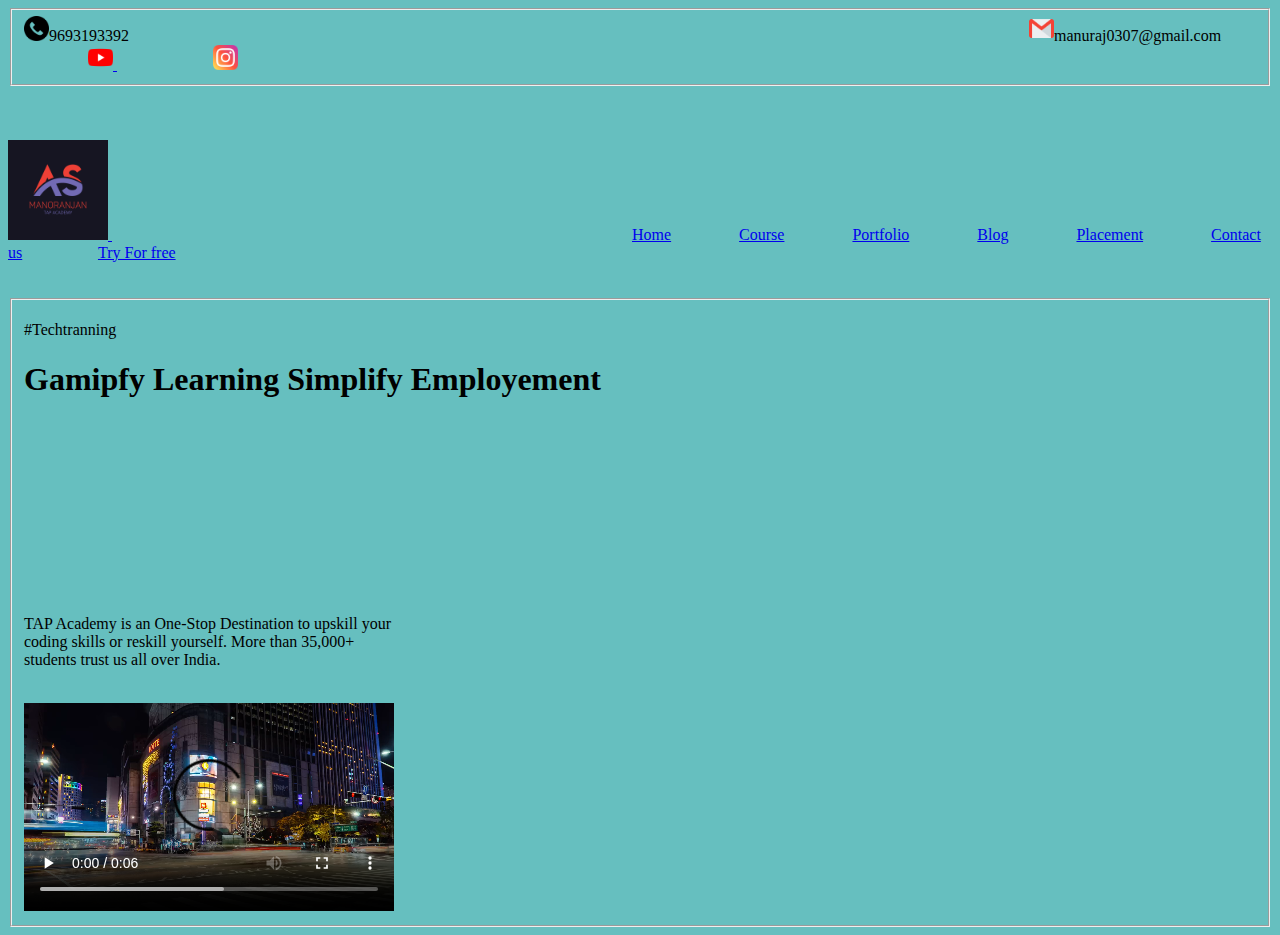
<file: index.html>
<!DOCTYPE html>
<html lang="en">
  <head>
    <meta charset="UTF-8" />
    <meta name="viewport" content="width=device-width, initial-scale=1.0" />
    <title>TapAcademyProject</title>
    <link rel="stylesheet" href="style.css">
  </head>
  <body class="all">
    <fieldset>
      <!-- <a href="phone.jpg"></a> -->
      <img
        src="phone-call.png"
        alt="Phone Images"
        height="25px"
        width="25px"
      />9693193392 &nbsp; &nbsp; &nbsp; &nbsp; &nbsp; &nbsp; &nbsp; &nbsp;
      &nbsp; &nbsp; &nbsp; &nbsp; &nbsp; &nbsp; &nbsp; &nbsp; &nbsp; &nbsp;
      &nbsp; &nbsp; &nbsp; &nbsp; &nbsp; &nbsp; &nbsp; &nbsp; &nbsp; &nbsp;
      &nbsp; &nbsp; &nbsp; &nbsp; &nbsp; &nbsp; &nbsp; &nbsp; &nbsp; &nbsp;
      &nbsp; &nbsp; &nbsp; &nbsp; &nbsp; &nbsp; &nbsp; &nbsp; &nbsp; &nbsp;
      &nbsp; &nbsp; &nbsp; &nbsp; &nbsp; &nbsp; &nbsp; &nbsp; &nbsp; &nbsp;
      &nbsp; &nbsp; &nbsp; &nbsp; &nbsp; &nbsp; &nbsp; &nbsp; &nbsp; &nbsp;
      &nbsp; &nbsp; &nbsp; &nbsp; &nbsp; &nbsp; &nbsp; &nbsp; &nbsp; &nbsp;
      &nbsp; &nbsp; &nbsp; &nbsp; &nbsp; &nbsp; &nbsp; &nbsp; &nbsp; &nbsp;
      &nbsp; &nbsp; &nbsp; &nbsp; &nbsp; &nbsp; &nbsp; &nbsp; &nbsp; &nbsp;
      &nbsp; &nbsp; &nbsp; &nbsp; &nbsp; &nbsp; &nbsp; &nbsp; &nbsp; &nbsp;
      &nbsp; &nbsp; &nbsp; &nbsp; 

      <img
        src="gmail.png"
        alt="Gmail"
        height="25px"
        width="25px"
      />manuraj0307@gmail.com &nbsp; &nbsp; &nbsp; &nbsp; &nbsp; &nbsp; &nbsp;
      &nbsp; &nbsp; &nbsp; &nbsp; &nbsp;

      <a href="https://www.youtube.com/@TAPACADEMY">
        <img src="youtube.png" alt="you_tube" width="25px" height="25px" />
      </a>

      &nbsp; &nbsp; &nbsp; &nbsp; &nbsp; &nbsp; &nbsp; &nbsp; &nbsp; &nbsp;
      &nbsp; &nbsp;

      <a href="https://www.instagram.com/manoranjan_jha07/">
        <img src="instagram.png" alt="Instagrame" width="25px" height="25px" />
      </a>
    </fieldset>

    <br /><br /><br />

    <div class="topnav">
      <a href="https://thetapacademy.com/">
        <img src="Manoranjan.png" alt="" height="100px" width="100px"/>
      </a>

      &nbsp; &nbsp; &nbsp; &nbsp; &nbsp; &nbsp; &nbsp; &nbsp; &nbsp; &nbsp;
      &nbsp; &nbsp; &nbsp; &nbsp; &nbsp; &nbsp; &nbsp; &nbsp; &nbsp; &nbsp;
      &nbsp; &nbsp; &nbsp; &nbsp; &nbsp; &nbsp; &nbsp; &nbsp; &nbsp; &nbsp;
      &nbsp; &nbsp; &nbsp; &nbsp; &nbsp; &nbsp; &nbsp; &nbsp; &nbsp; &nbsp;
      &nbsp; &nbsp; &nbsp; &nbsp; &nbsp; &nbsp; &nbsp; &nbsp; &nbsp; &nbsp;
      &nbsp; &nbsp; &nbsp; &nbsp; &nbsp; &nbsp; &nbsp; &nbsp; &nbsp; &nbsp;
      &nbsp; &nbsp; &nbsp; &nbsp; &nbsp;

      <a href="index.html">Home</a>

      &nbsp; &nbsp; &nbsp; &nbsp; &nbsp; &nbsp; &nbsp; &nbsp;

      <a href="courses.html">Course</a>
      &nbsp; &nbsp; &nbsp; &nbsp; &nbsp; &nbsp; &nbsp; &nbsp;

      <a href="portfolio.html">Portfolio</a>
      &nbsp; &nbsp; &nbsp; &nbsp; &nbsp; &nbsp; &nbsp; &nbsp;

      <a href="blog.html">Blog</a>
      &nbsp; &nbsp; &nbsp; &nbsp; &nbsp; &nbsp; &nbsp; &nbsp;
      <a href="placment.html">Placement</a>
      &nbsp; &nbsp; &nbsp; &nbsp; &nbsp; &nbsp; &nbsp; &nbsp;

      <a href="contect.html">Contact us</a>
      &nbsp; &nbsp; &nbsp; &nbsp; &nbsp; &nbsp; &nbsp; &nbsp; &nbsp;

      <a href="tryfreel.html">Try For free</a>
    </div>
    <br /><br />




    <!-- Next Fieldset -->


    <fieldset>
        <p>#Techtranning</p>

        <h1>Gamipfy Learning Simplify Employement</h1>
        <br><br><br><br><br>

        <p>
            <br><br><br><br><br>
            TAP Academy is an One-Stop Destination to upskill your<br> coding skills 
            or reskill yourself. More than 35,000+<br>students trust us all over India.</p>
        &nbsp; &nbsp; &nbsp; &nbsp; &nbsp; &nbsp; &nbsp; &nbsp; &nbsp; &nbsp; &nbsp; &nbsp; &nbsp;
        &nbsp; &nbsp; &nbsp; &nbsp; &nbsp; &nbsp; &nbsp; &nbsp; &nbsp; &nbsp; &nbsp; &nbsp; &nbsp;
        &nbsp; &nbsp; &nbsp; &nbsp; &nbsp; &nbsp; &nbsp; &nbsp; &nbsp; &nbsp; &nbsp; &nbsp; &nbsp;
        &nbsp; &nbsp; &nbsp; &nbsp; &nbsp; &nbsp; &nbsp; &nbsp; &nbsp; &nbsp; &nbsp; &nbsp; &nbsp;
        &nbsp; &nbsp; &nbsp; &nbsp; &nbsp; &nbsp; &nbsp; &nbsp; &nbsp; &nbsp; &nbsp; &nbsp; &nbsp;

        &nbsp; &nbsp; &nbsp; &nbsp; &nbsp; &nbsp; &nbsp; &nbsp; &nbsp; &nbsp; &nbsp; &nbsp; &nbsp;
        &nbsp; &nbsp; &nbsp; &nbsp; &nbsp; &nbsp; &nbsp; &nbsp; &nbsp; &nbsp; &nbsp; &nbsp; &nbsp;
        &nbsp; &nbsp; &nbsp; &nbsp; &nbsp; &nbsp; &nbsp; &nbsp; &nbsp; &nbsp; &nbsp; &nbsp; &nbsp;
        &nbsp; &nbsp; &nbsp; &nbsp; &nbsp; &nbsp;&nbsp; &nbsp; &nbsp; &nbsp; &nbsp; &nbsp;&nbsp;
       
        <video src="anim.mp4" controls height="50%" width="30%"></video>

      </fieldset>










  </body>
</html>
</file>
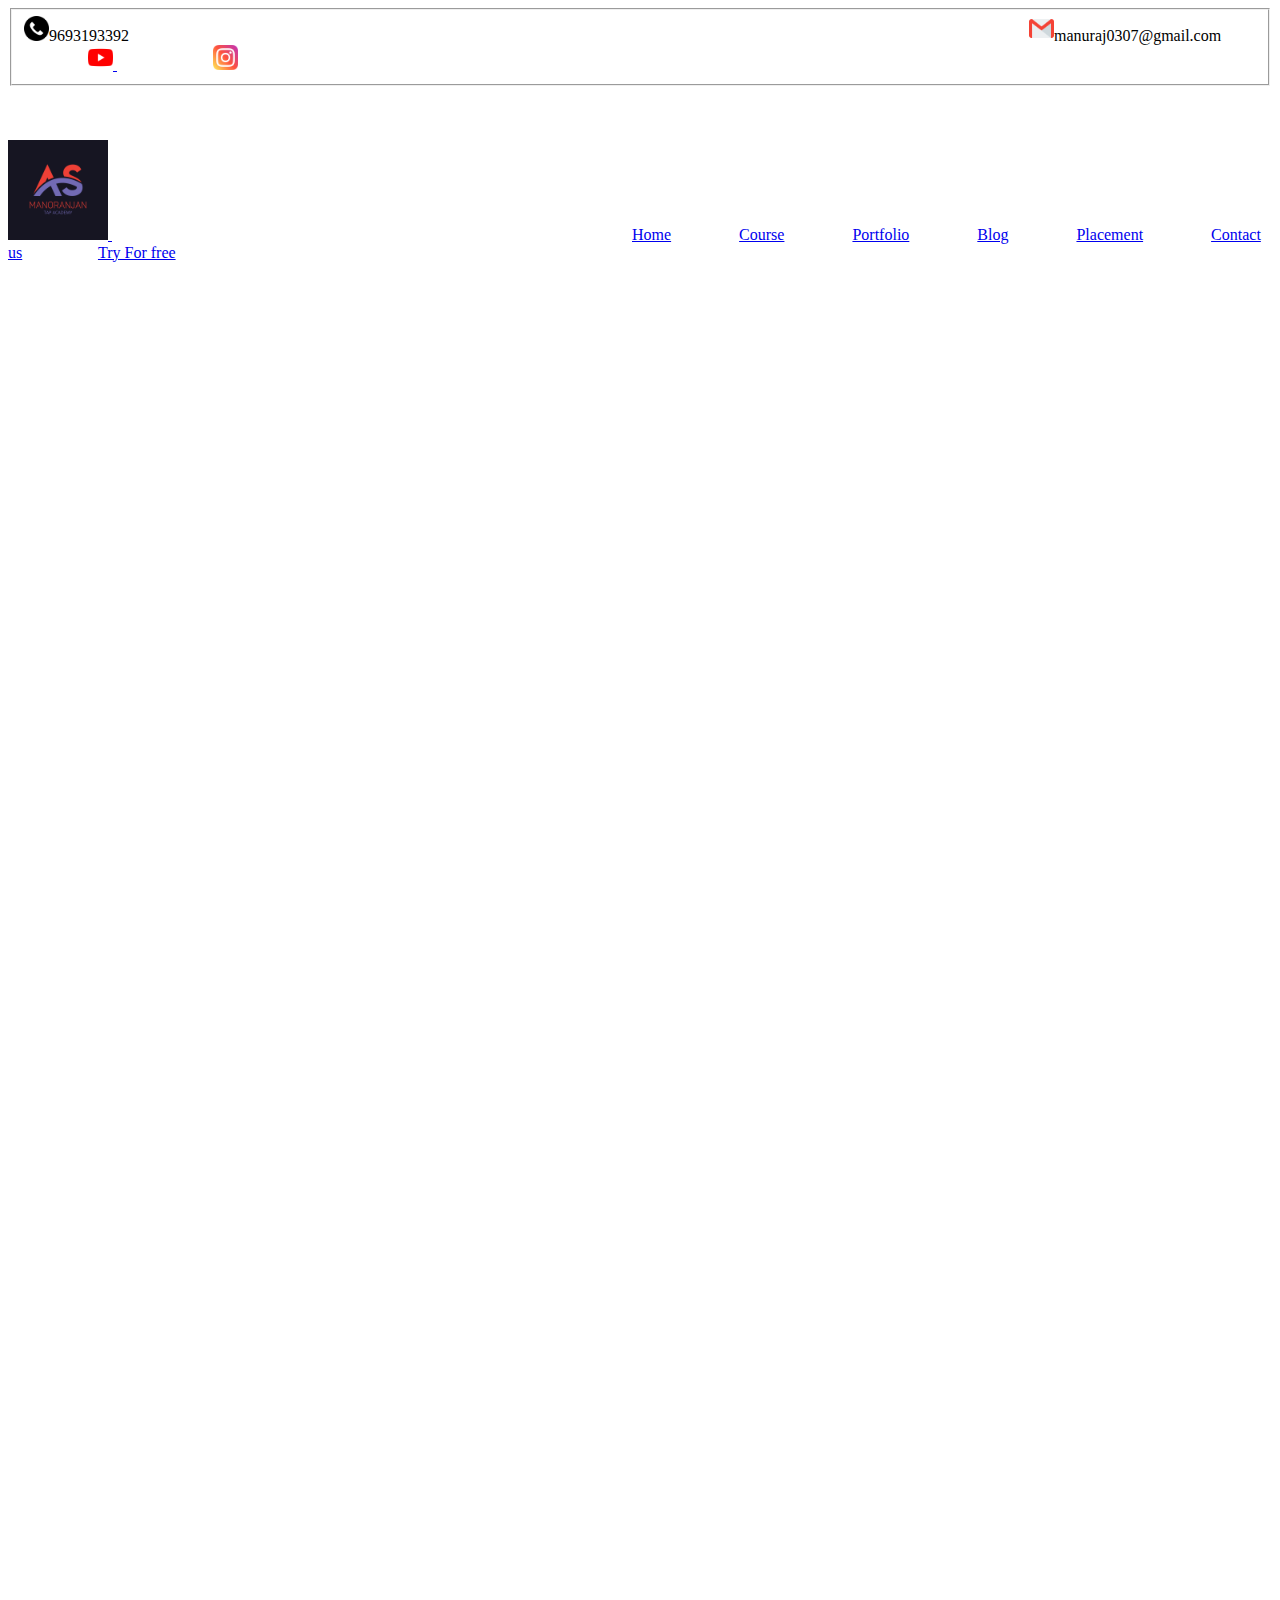
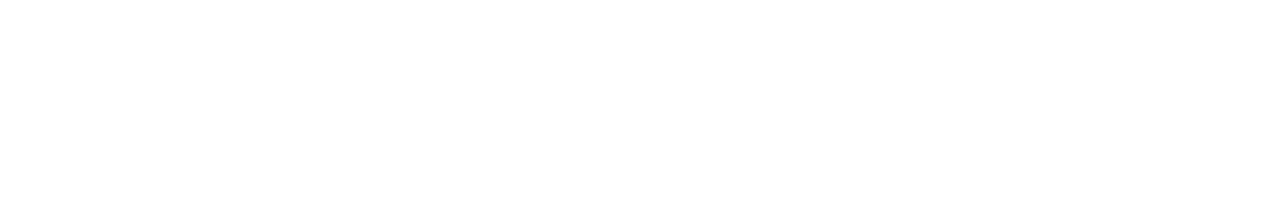
<file: blog.html>
<!DOCTYPE html>
<html lang="en">
<head>
    <meta charset="UTF-8">
    <meta name="viewport" content="width=device-width, initial-scale=1.0">
    <title>Document</title>
</head>
<body>
    <fieldset>
        <!-- <a href="phone.jpg"></a> -->
        <img
          src="phone-call.png"
          alt="Phone Images"
          height="25px"
          width="25px"
        />9693193392 &nbsp; &nbsp; &nbsp; &nbsp; &nbsp; &nbsp; &nbsp; &nbsp;
        &nbsp; &nbsp; &nbsp; &nbsp; &nbsp; &nbsp; &nbsp; &nbsp; &nbsp; &nbsp;
        &nbsp; &nbsp; &nbsp; &nbsp; &nbsp; &nbsp; &nbsp; &nbsp; &nbsp; &nbsp;
        &nbsp; &nbsp; &nbsp; &nbsp; &nbsp; &nbsp; &nbsp; &nbsp; &nbsp; &nbsp;
        &nbsp; &nbsp; &nbsp; &nbsp; &nbsp; &nbsp; &nbsp; &nbsp; &nbsp; &nbsp;
        &nbsp; &nbsp; &nbsp; &nbsp; &nbsp; &nbsp; &nbsp; &nbsp; &nbsp; &nbsp;
        &nbsp; &nbsp; &nbsp; &nbsp; &nbsp; &nbsp; &nbsp; &nbsp; &nbsp; &nbsp;
        &nbsp; &nbsp; &nbsp; &nbsp; &nbsp; &nbsp; &nbsp; &nbsp; &nbsp; &nbsp;
        &nbsp; &nbsp; &nbsp; &nbsp; &nbsp; &nbsp; &nbsp; &nbsp; &nbsp; &nbsp;
        &nbsp; &nbsp; &nbsp; &nbsp; &nbsp; &nbsp; &nbsp; &nbsp; &nbsp; &nbsp;
        &nbsp; &nbsp; &nbsp; &nbsp; &nbsp; &nbsp; &nbsp; &nbsp; &nbsp; &nbsp;
        &nbsp; &nbsp; &nbsp; &nbsp; 
  
        <img
          src="gmail.png"
          alt="Gmail"
          height="25px"
          width="25px"
        />manuraj0307@gmail.com &nbsp; &nbsp; &nbsp; &nbsp; &nbsp; &nbsp; &nbsp;
        &nbsp; &nbsp; &nbsp; &nbsp; &nbsp;
  
        <a href="https://www.youtube.com/@TAPACADEMY">
          <img src="youtube.png" alt="you_tube" width="25px" height="25px" />
        </a>
  
        &nbsp; &nbsp; &nbsp; &nbsp; &nbsp; &nbsp; &nbsp; &nbsp; &nbsp; &nbsp;
        &nbsp; &nbsp;
  
        <a href="https://www.instagram.com/manoranjan_jha07/">
          <img src="instagram.png" alt="Instagrame" width="25px" height="25px" />
        </a>
      </fieldset>
  
      <br /><br /><br />
  
      <div class="topnav">
        <a href="https://thetapacademy.com/">
          <img src="Manoranjan.png" alt="" height="100px" width="100px"/>
        </a>
  
        &nbsp; &nbsp; &nbsp; &nbsp; &nbsp; &nbsp; &nbsp; &nbsp; &nbsp; &nbsp;
        &nbsp; &nbsp; &nbsp; &nbsp; &nbsp; &nbsp; &nbsp; &nbsp; &nbsp; &nbsp;
        &nbsp; &nbsp; &nbsp; &nbsp; &nbsp; &nbsp; &nbsp; &nbsp; &nbsp; &nbsp;
        &nbsp; &nbsp; &nbsp; &nbsp; &nbsp; &nbsp; &nbsp; &nbsp; &nbsp; &nbsp;
        &nbsp; &nbsp; &nbsp; &nbsp; &nbsp; &nbsp; &nbsp; &nbsp; &nbsp; &nbsp;
        &nbsp; &nbsp; &nbsp; &nbsp; &nbsp; &nbsp; &nbsp; &nbsp; &nbsp; &nbsp;
        &nbsp; &nbsp; &nbsp; &nbsp; &nbsp;
  
        <a href="index.html">Home</a>
  
        &nbsp; &nbsp; &nbsp; &nbsp; &nbsp; &nbsp; &nbsp; &nbsp;
  
        <a href="courses.html">Course</a>
        &nbsp; &nbsp; &nbsp; &nbsp; &nbsp; &nbsp; &nbsp; &nbsp;
  
        <a href="portfolio.html">Portfolio</a>
        &nbsp; &nbsp; &nbsp; &nbsp; &nbsp; &nbsp; &nbsp; &nbsp;
  
        <a href="blog.html">Blog</a>
        &nbsp; &nbsp; &nbsp; &nbsp; &nbsp; &nbsp; &nbsp; &nbsp;
        <a href="placment.html">Placement</a>
        &nbsp; &nbsp; &nbsp; &nbsp; &nbsp; &nbsp; &nbsp; &nbsp;
  
        <a href="contect.html">Contact us</a>
        &nbsp; &nbsp; &nbsp; &nbsp; &nbsp; &nbsp; &nbsp; &nbsp; &nbsp;
  
        <a href="tryfreel.html">Try For free</a>
      </div>
      <br /><br />
  
    <iframe src="https://learn.thetapacademy.com/"  height="1500px" width="1500px" frameborder="0"></iframe>
</body>
</html>
</file>
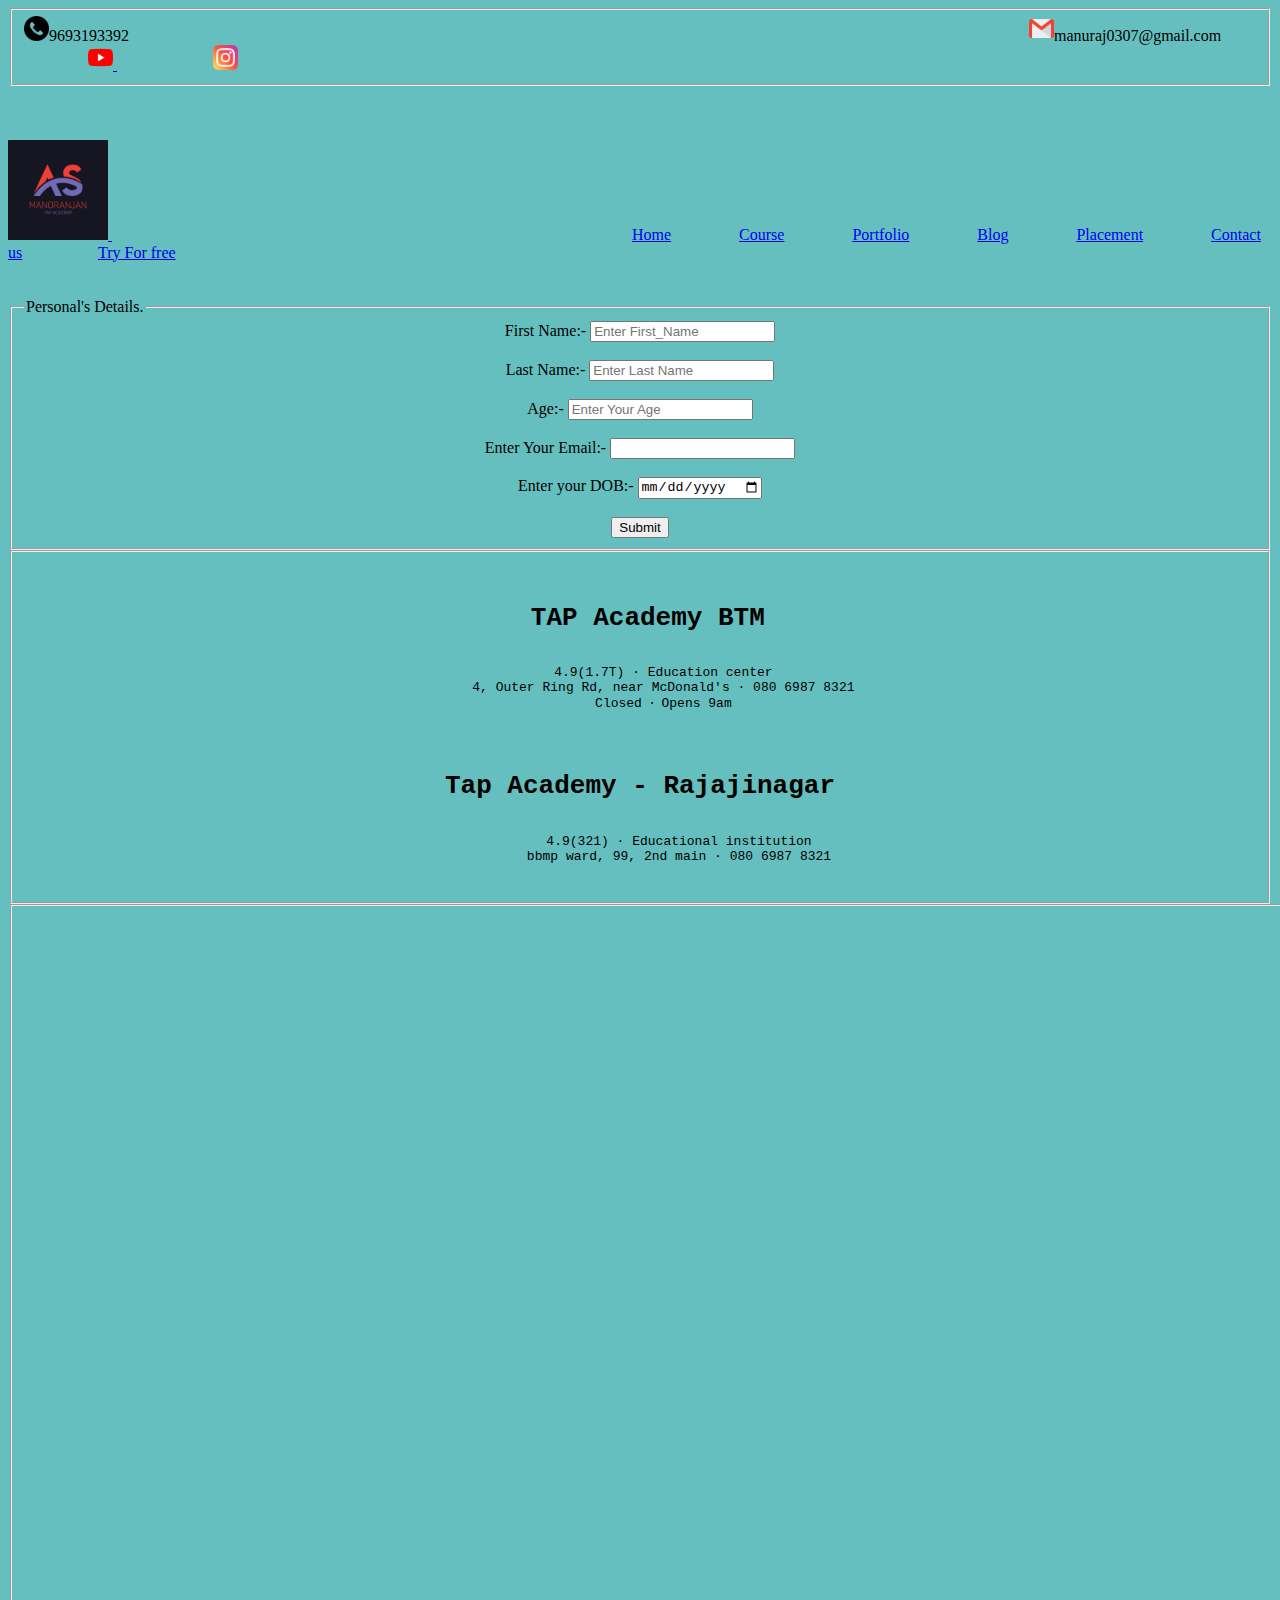
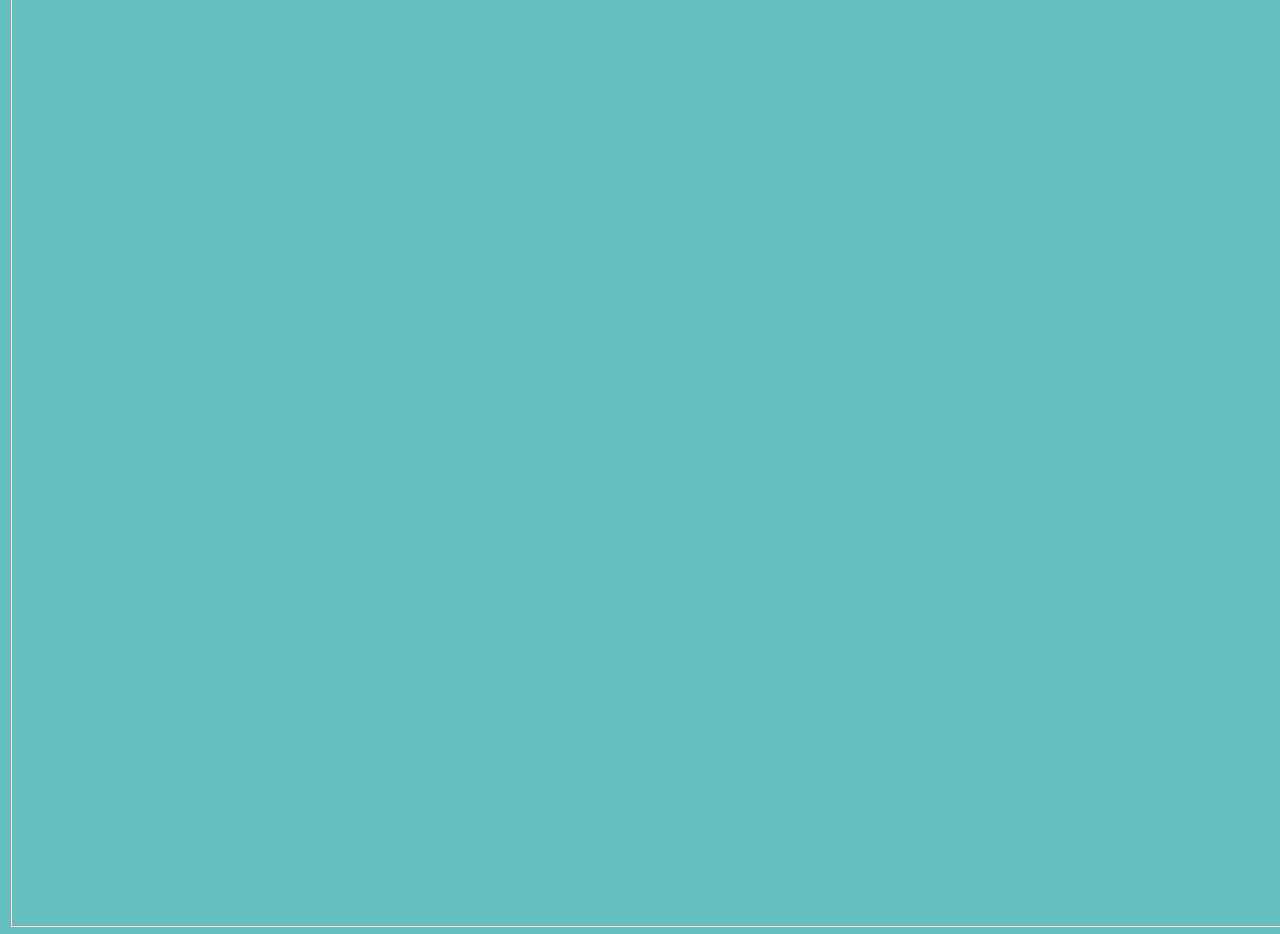
<file: contect.html>
<!DOCTYPE html>
<html lang="en">
<head>
    <meta charset="UTF-8">
    <meta name="viewport" content="width=\, initial-scale=1.0">
    <title>Document</title>
    <link rel="stylesheet" href="style.css">
</head>
<body class="all">
  <fieldset>
    <!-- <a href="phone.jpg"></a> -->
    <img
      src="phone-call.png"
      alt="Phone Images"
      height="25px"
      width="25px"
    />9693193392 &nbsp; &nbsp; &nbsp; &nbsp; &nbsp; &nbsp; &nbsp; &nbsp;
    &nbsp; &nbsp; &nbsp; &nbsp; &nbsp; &nbsp; &nbsp; &nbsp; &nbsp; &nbsp;
    &nbsp; &nbsp; &nbsp; &nbsp; &nbsp; &nbsp; &nbsp; &nbsp; &nbsp; &nbsp;
    &nbsp; &nbsp; &nbsp; &nbsp; &nbsp; &nbsp; &nbsp; &nbsp; &nbsp; &nbsp;
    &nbsp; &nbsp; &nbsp; &nbsp; &nbsp; &nbsp; &nbsp; &nbsp; &nbsp; &nbsp;
    &nbsp; &nbsp; &nbsp; &nbsp; &nbsp; &nbsp; &nbsp; &nbsp; &nbsp; &nbsp;
    &nbsp; &nbsp; &nbsp; &nbsp; &nbsp; &nbsp; &nbsp; &nbsp; &nbsp; &nbsp;
    &nbsp; &nbsp; &nbsp; &nbsp; &nbsp; &nbsp; &nbsp; &nbsp; &nbsp; &nbsp;
    &nbsp; &nbsp; &nbsp; &nbsp; &nbsp; &nbsp; &nbsp; &nbsp; &nbsp; &nbsp;
    &nbsp; &nbsp; &nbsp; &nbsp; &nbsp; &nbsp; &nbsp; &nbsp; &nbsp; &nbsp;
    &nbsp; &nbsp; &nbsp; &nbsp; &nbsp; &nbsp; &nbsp; &nbsp; &nbsp; &nbsp;
    &nbsp; &nbsp; &nbsp; &nbsp; 

    <img
      src="gmail.png"
      alt="Gmail"
      height="25px"
      width="25px"
    />manuraj0307@gmail.com &nbsp; &nbsp; &nbsp; &nbsp; &nbsp; &nbsp; &nbsp;
    &nbsp; &nbsp; &nbsp; &nbsp; &nbsp;

    <a href="https://www.youtube.com/@TAPACADEMY">
      <img src="youtube.png" alt="you_tube" width="25px" height="25px" />
    </a>

    &nbsp; &nbsp; &nbsp; &nbsp; &nbsp; &nbsp; &nbsp; &nbsp; &nbsp; &nbsp;
    &nbsp; &nbsp;

    <a href="https://www.instagram.com/manoranjan_jha07/">
      <img src="instagram.png" alt="Instagrame" width="25px" height="25px" />
    </a>
  </fieldset>

  <br /><br /><br />

  <div class="topnav">
    <a href="https://thetapacademy.com/">
      <img src="Manoranjan.png" alt="" height="100px" width="100px"/>
    </a>

    &nbsp; &nbsp; &nbsp; &nbsp; &nbsp; &nbsp; &nbsp; &nbsp; &nbsp; &nbsp;
    &nbsp; &nbsp; &nbsp; &nbsp; &nbsp; &nbsp; &nbsp; &nbsp; &nbsp; &nbsp;
    &nbsp; &nbsp; &nbsp; &nbsp; &nbsp; &nbsp; &nbsp; &nbsp; &nbsp; &nbsp;
    &nbsp; &nbsp; &nbsp; &nbsp; &nbsp; &nbsp; &nbsp; &nbsp; &nbsp; &nbsp;
    &nbsp; &nbsp; &nbsp; &nbsp; &nbsp; &nbsp; &nbsp; &nbsp; &nbsp; &nbsp;
    &nbsp; &nbsp; &nbsp; &nbsp; &nbsp; &nbsp; &nbsp; &nbsp; &nbsp; &nbsp;
    &nbsp; &nbsp; &nbsp; &nbsp; &nbsp;

    <a href="index.html">Home</a>

    &nbsp; &nbsp; &nbsp; &nbsp; &nbsp; &nbsp; &nbsp; &nbsp;

    <a href="courses.html">Course</a>
    &nbsp; &nbsp; &nbsp; &nbsp; &nbsp; &nbsp; &nbsp; &nbsp;

    <a href="portfolio.html">Portfolio</a>
    &nbsp; &nbsp; &nbsp; &nbsp; &nbsp; &nbsp; &nbsp; &nbsp;

    <a href="blog.html">Blog</a>
    &nbsp; &nbsp; &nbsp; &nbsp; &nbsp; &nbsp; &nbsp; &nbsp;
    <a href="placment.html">Placement</a>
    &nbsp; &nbsp; &nbsp; &nbsp; &nbsp; &nbsp; &nbsp; &nbsp;

    <a href="contect.html">Contact us</a>
    &nbsp; &nbsp; &nbsp; &nbsp; &nbsp; &nbsp; &nbsp; &nbsp; &nbsp;

    <a href="tryfreel.html">Try For free</a>
  </div>
  <br /><br />



    <!-- Form -->

<center>
    <form action="depositphotos_461090688-stock-photo-young-russian-girl-isolated-yellow.jpg">
        <fieldset>
            <legend>Personal's Details.</legend>
        <label for="name">First Name:-
            <input type="text" required id="name" placeholder="Enter First_Name">
        </label>
        <br><br>
        <label for="lname">
            Last Name:-
            <input type="text" name="" id="lname" placeholder="Enter Last Name">
        </label><br><br>    
        <label for="age">
            Age:- <input type="number" required id="age" placeholder="Enter Your Age">
        </label><br><br>
        <label for="email">
            Enter Your Email:- <input type="email" required name="" id="email">
        </label><br><br>
        <label for="dob">
            Enter your DOB:- <input type="date"  required name="" id="dob">
        </label>
        <br><br>
        <input type="submit" >



        

    </fieldset>

    <fieldset>
      <div>
        <pre>
         <h1> TAP Academy BTM</h1>
      4.9(1.7T) · Education center
      4, Outer Ring Rd, near McDonald's · 080 6987 8321
      Closed ⋅ Opens 9am
        </pre>
      </div>
      <div>
        <pre>
          <h1>Tap Academy - Rajajinagar</h1>
          4.9(321) · Educational institution
          bbmp ward, 99, 2nd main · 080 6987 8321
        </pre>
      </div>
    </fieldset>



    <fieldset>
        <iframe src="https://www.google.com/maps/embed?pb=!1m18!1m12!1m3!1d62212.44787599851!2d77.54250022364586!3d12.954055113920202!2m3!1f0!2f0!3f0!3m2!1i1024!2i768!4f13.1!3m3!1m2!1s0x3bae3d6411bbb945%3A0x884e5e751a18bc1!2sTAP%20Academy%20BTM!5e0!3m2!1sen!2sin!4v1698146824912!5m2!1sen!2sin" width="1600" height="1600" style="border:0;" allowfullscreen="" loading="lazy" referrerpolicy="no-referrer-when-downgrade"></iframe>
    </fieldset>

</center>
</body>
</html>
</file>
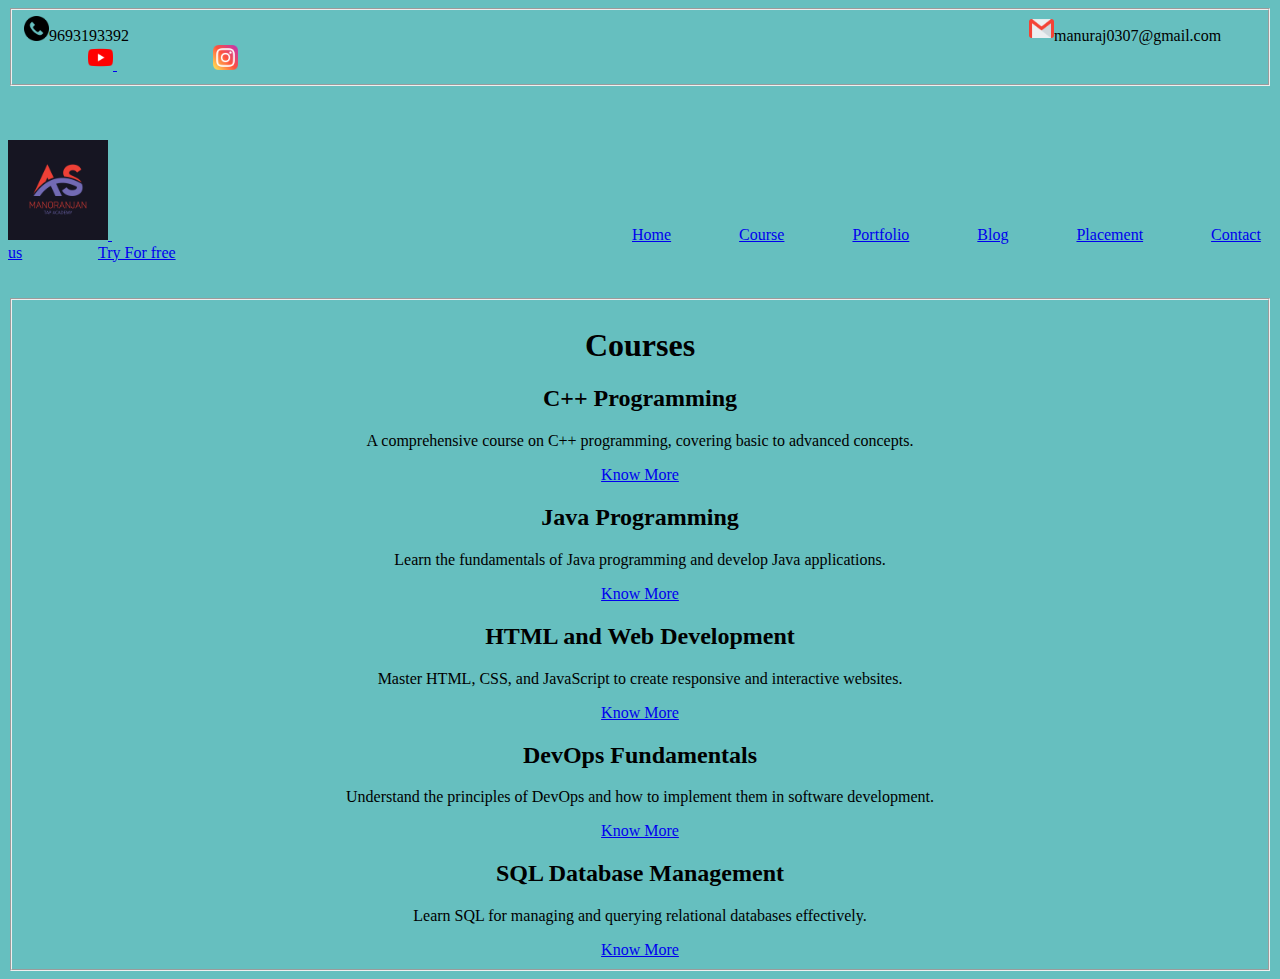
<file: courses.html>
<!DOCTYPE html>
<html>
<head>
    <title>Courses</title>
    <link rel="stylesheet" href="style.css">
    
</head>
<body class="all">

  <fieldset>
    <!-- <a href="phone.jpg"></a> -->
    <img
      src="phone-call.png"
      alt="Phone Images"
      height="25px"
      width="25px"
    />9693193392 &nbsp; &nbsp; &nbsp; &nbsp; &nbsp; &nbsp; &nbsp; &nbsp;
    &nbsp; &nbsp; &nbsp; &nbsp; &nbsp; &nbsp; &nbsp; &nbsp; &nbsp; &nbsp;
    &nbsp; &nbsp; &nbsp; &nbsp; &nbsp; &nbsp; &nbsp; &nbsp; &nbsp; &nbsp;
    &nbsp; &nbsp; &nbsp; &nbsp; &nbsp; &nbsp; &nbsp; &nbsp; &nbsp; &nbsp;
    &nbsp; &nbsp; &nbsp; &nbsp; &nbsp; &nbsp; &nbsp; &nbsp; &nbsp; &nbsp;
    &nbsp; &nbsp; &nbsp; &nbsp; &nbsp; &nbsp; &nbsp; &nbsp; &nbsp; &nbsp;
    &nbsp; &nbsp; &nbsp; &nbsp; &nbsp; &nbsp; &nbsp; &nbsp; &nbsp; &nbsp;
    &nbsp; &nbsp; &nbsp; &nbsp; &nbsp; &nbsp; &nbsp; &nbsp; &nbsp; &nbsp;
    &nbsp; &nbsp; &nbsp; &nbsp; &nbsp; &nbsp; &nbsp; &nbsp; &nbsp; &nbsp;
    &nbsp; &nbsp; &nbsp; &nbsp; &nbsp; &nbsp; &nbsp; &nbsp; &nbsp; &nbsp;
    &nbsp; &nbsp; &nbsp; &nbsp; &nbsp; &nbsp; &nbsp; &nbsp; &nbsp; &nbsp;
    &nbsp; &nbsp; &nbsp; &nbsp; 

    <img
      src="gmail.png"
      alt="Gmail"
      height="25px"
      width="25px"
    />manuraj0307@gmail.com &nbsp; &nbsp; &nbsp; &nbsp; &nbsp; &nbsp; &nbsp;
    &nbsp; &nbsp; &nbsp; &nbsp; &nbsp;

    <a href="https://www.youtube.com/@TAPACADEMY">
      <img src="youtube.png" alt="you_tube" width="25px" height="25px" />
    </a>

    &nbsp; &nbsp; &nbsp; &nbsp; &nbsp; &nbsp; &nbsp; &nbsp; &nbsp; &nbsp;
    &nbsp; &nbsp;

    <a href="https://www.instagram.com/manoranjan_jha07/">
      <img src="instagram.png" alt="Instagrame" width="25px" height="25px" />
    </a>
  </fieldset>

  <br /><br /><br />

  <div class="topnav">
    <a href="https://thetapacademy.com/">
      <img src="Manoranjan.png" alt="" height="100px" width="100px"/>
    </a>

    &nbsp; &nbsp; &nbsp; &nbsp; &nbsp; &nbsp; &nbsp; &nbsp; &nbsp; &nbsp;
    &nbsp; &nbsp; &nbsp; &nbsp; &nbsp; &nbsp; &nbsp; &nbsp; &nbsp; &nbsp;
    &nbsp; &nbsp; &nbsp; &nbsp; &nbsp; &nbsp; &nbsp; &nbsp; &nbsp; &nbsp;
    &nbsp; &nbsp; &nbsp; &nbsp; &nbsp; &nbsp; &nbsp; &nbsp; &nbsp; &nbsp;
    &nbsp; &nbsp; &nbsp; &nbsp; &nbsp; &nbsp; &nbsp; &nbsp; &nbsp; &nbsp;
    &nbsp; &nbsp; &nbsp; &nbsp; &nbsp; &nbsp; &nbsp; &nbsp; &nbsp; &nbsp;
    &nbsp; &nbsp; &nbsp; &nbsp; &nbsp;

    <a href="index.html">Home</a>

    &nbsp; &nbsp; &nbsp; &nbsp; &nbsp; &nbsp; &nbsp; &nbsp;

    <a href="courses.html">Course</a>
    &nbsp; &nbsp; &nbsp; &nbsp; &nbsp; &nbsp; &nbsp; &nbsp;

    <a href="portfolio.html">Portfolio</a>
    &nbsp; &nbsp; &nbsp; &nbsp; &nbsp; &nbsp; &nbsp; &nbsp;

    <a href="blog.html">Blog</a>
    &nbsp; &nbsp; &nbsp; &nbsp; &nbsp; &nbsp; &nbsp; &nbsp;
    <a href="placment.html">Placement</a>
    &nbsp; &nbsp; &nbsp; &nbsp; &nbsp; &nbsp; &nbsp; &nbsp;

    <a href="contect.html">Contact us</a>
    &nbsp; &nbsp; &nbsp; &nbsp; &nbsp; &nbsp; &nbsp; &nbsp; &nbsp;

    <a href="tryfreel.html">Try For free</a>
  </div>
  <br /><br />


    <fieldset>
        <center>

        <h1>Courses</h1>

    <div class="course-card">
        <h2>C++ Programming</h2>
        <p>A comprehensive course on C++ programming, covering basic to advanced concepts.</p>
        <a class="know-more-link" href="coursesdetails.html">Know More</a>
    </div>

    <div class="course-card">
        <h2>Java Programming</h2>
        <p>Learn the fundamentals of Java programming and develop Java applications.</p>
        <a class="know-more-link" href="coursesdetails.html">Know More</a>
    </div>

    <div class="course-card">
        <h2>HTML and Web Development</h2>
        <p>Master HTML, CSS, and JavaScript to create responsive and interactive websites.</p>
        <a class="know-more-link" href="coursesdetails.html">Know More</a>
    </div>

    <div class="course-card">
        <h2>DevOps Fundamentals</h2>
        <p>Understand the principles of DevOps and how to implement them in software development.</p>
        <a class="know-more-link" href="coursesdetails.html">Know More</a>
    </div>

    <div class="course-card">
        <h2>SQL Database Management</h2>
        <p>Learn SQL for managing and querying relational databases effectively.</p>
        <a class="know-more-link" href="coursesdetails.html?">Know More</a>
    </div>
</center>  
    </fieldset>
</body>
</html>
</file>
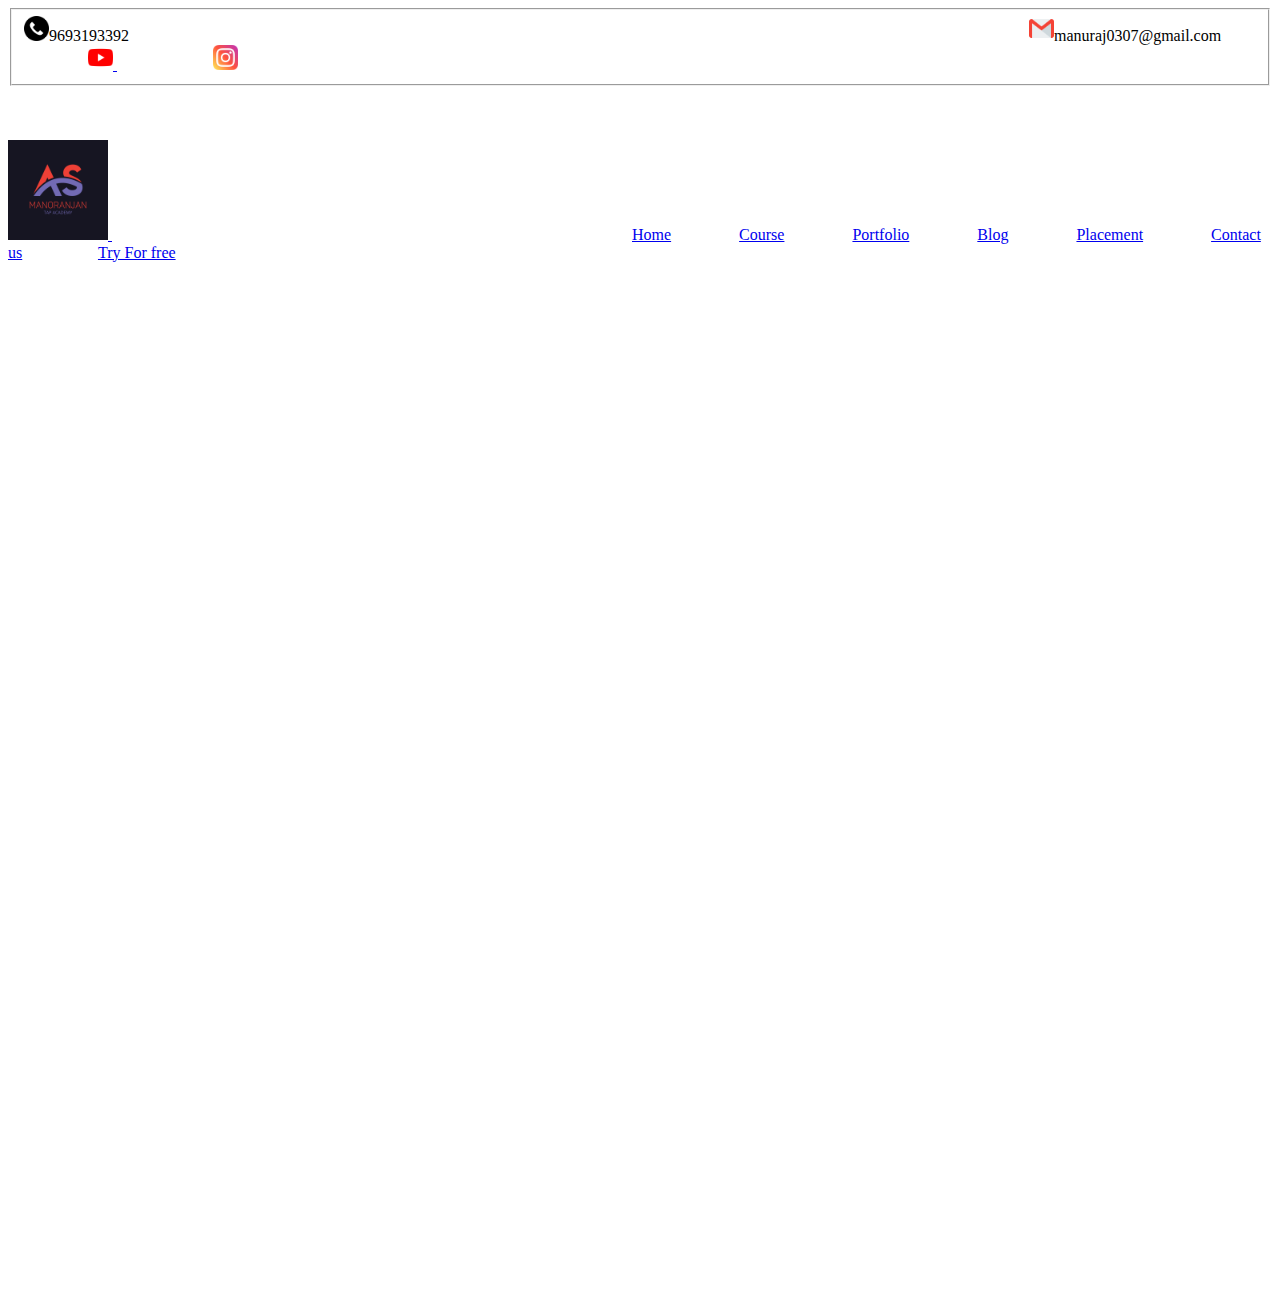
<file: placment.html>
<!DOCTYPE html>
<html lang="en">
<head>
    <meta charset="UTF-8">
    <meta name="viewport" content="width=device-width, initial-scale=1.0">
    <title>Placment_Tap</title>
</head>
<body>
  <fieldset>
    <!-- <a href="phone.jpg"></a> -->
    <img
      src="phone-call.png"
      alt="Phone Images"
      height="25px"
      width="25px"
    />9693193392 &nbsp; &nbsp; &nbsp; &nbsp; &nbsp; &nbsp; &nbsp; &nbsp;
    &nbsp; &nbsp; &nbsp; &nbsp; &nbsp; &nbsp; &nbsp; &nbsp; &nbsp; &nbsp;
    &nbsp; &nbsp; &nbsp; &nbsp; &nbsp; &nbsp; &nbsp; &nbsp; &nbsp; &nbsp;
    &nbsp; &nbsp; &nbsp; &nbsp; &nbsp; &nbsp; &nbsp; &nbsp; &nbsp; &nbsp;
    &nbsp; &nbsp; &nbsp; &nbsp; &nbsp; &nbsp; &nbsp; &nbsp; &nbsp; &nbsp;
    &nbsp; &nbsp; &nbsp; &nbsp; &nbsp; &nbsp; &nbsp; &nbsp; &nbsp; &nbsp;
    &nbsp; &nbsp; &nbsp; &nbsp; &nbsp; &nbsp; &nbsp; &nbsp; &nbsp; &nbsp;
    &nbsp; &nbsp; &nbsp; &nbsp; &nbsp; &nbsp; &nbsp; &nbsp; &nbsp; &nbsp;
    &nbsp; &nbsp; &nbsp; &nbsp; &nbsp; &nbsp; &nbsp; &nbsp; &nbsp; &nbsp;
    &nbsp; &nbsp; &nbsp; &nbsp; &nbsp; &nbsp; &nbsp; &nbsp; &nbsp; &nbsp;
    &nbsp; &nbsp; &nbsp; &nbsp; &nbsp; &nbsp; &nbsp; &nbsp; &nbsp; &nbsp;
    &nbsp; &nbsp; &nbsp; &nbsp; 

    <img
      src="gmail.png"
      alt="Gmail"
      height="25px"
      width="25px"
    />manuraj0307@gmail.com &nbsp; &nbsp; &nbsp; &nbsp; &nbsp; &nbsp; &nbsp;
    &nbsp; &nbsp; &nbsp; &nbsp; &nbsp;

    <a href="https://www.youtube.com/@TAPACADEMY">
      <img src="youtube.png" alt="you_tube" width="25px" height="25px" />
    </a>

    &nbsp; &nbsp; &nbsp; &nbsp; &nbsp; &nbsp; &nbsp; &nbsp; &nbsp; &nbsp;
    &nbsp; &nbsp;

    <a href="https://www.instagram.com/manoranjan_jha07/">
      <img src="instagram.png" alt="Instagrame" width="25px" height="25px" />
    </a>
  </fieldset>

  <br /><br /><br />

  <div class="topnav">
    <a href="https://thetapacademy.com/">
      <img src="Manoranjan.png" alt="" height="100px" width="100px"/>
    </a>

    &nbsp; &nbsp; &nbsp; &nbsp; &nbsp; &nbsp; &nbsp; &nbsp; &nbsp; &nbsp;
    &nbsp; &nbsp; &nbsp; &nbsp; &nbsp; &nbsp; &nbsp; &nbsp; &nbsp; &nbsp;
    &nbsp; &nbsp; &nbsp; &nbsp; &nbsp; &nbsp; &nbsp; &nbsp; &nbsp; &nbsp;
    &nbsp; &nbsp; &nbsp; &nbsp; &nbsp; &nbsp; &nbsp; &nbsp; &nbsp; &nbsp;
    &nbsp; &nbsp; &nbsp; &nbsp; &nbsp; &nbsp; &nbsp; &nbsp; &nbsp; &nbsp;
    &nbsp; &nbsp; &nbsp; &nbsp; &nbsp; &nbsp; &nbsp; &nbsp; &nbsp; &nbsp;
    &nbsp; &nbsp; &nbsp; &nbsp; &nbsp;

    <a href="index.html">Home</a>

    &nbsp; &nbsp; &nbsp; &nbsp; &nbsp; &nbsp; &nbsp; &nbsp;

    <a href="courses.html">Course</a>
    &nbsp; &nbsp; &nbsp; &nbsp; &nbsp; &nbsp; &nbsp; &nbsp;

    <a href="portfolio.html">Portfolio</a>
    &nbsp; &nbsp; &nbsp; &nbsp; &nbsp; &nbsp; &nbsp; &nbsp;

    <a href="blog.html">Blog</a>
    &nbsp; &nbsp; &nbsp; &nbsp; &nbsp; &nbsp; &nbsp; &nbsp;
    <a href="placment.html">Placement</a>
    &nbsp; &nbsp; &nbsp; &nbsp; &nbsp; &nbsp; &nbsp; &nbsp;

    <a href="contect.html">Contact us</a>
    &nbsp; &nbsp; &nbsp; &nbsp; &nbsp; &nbsp; &nbsp; &nbsp; &nbsp;

    <a href="tryfreel.html">Try For free</a>
  </div>
  <br /><br />

      <center>
        
            <iframe src="https://thetapacademy.com/placements/" height="1000px" width="1000px" frameborder="0"></iframe>
        
      </center>
  
  
</body>
</html>
</file>
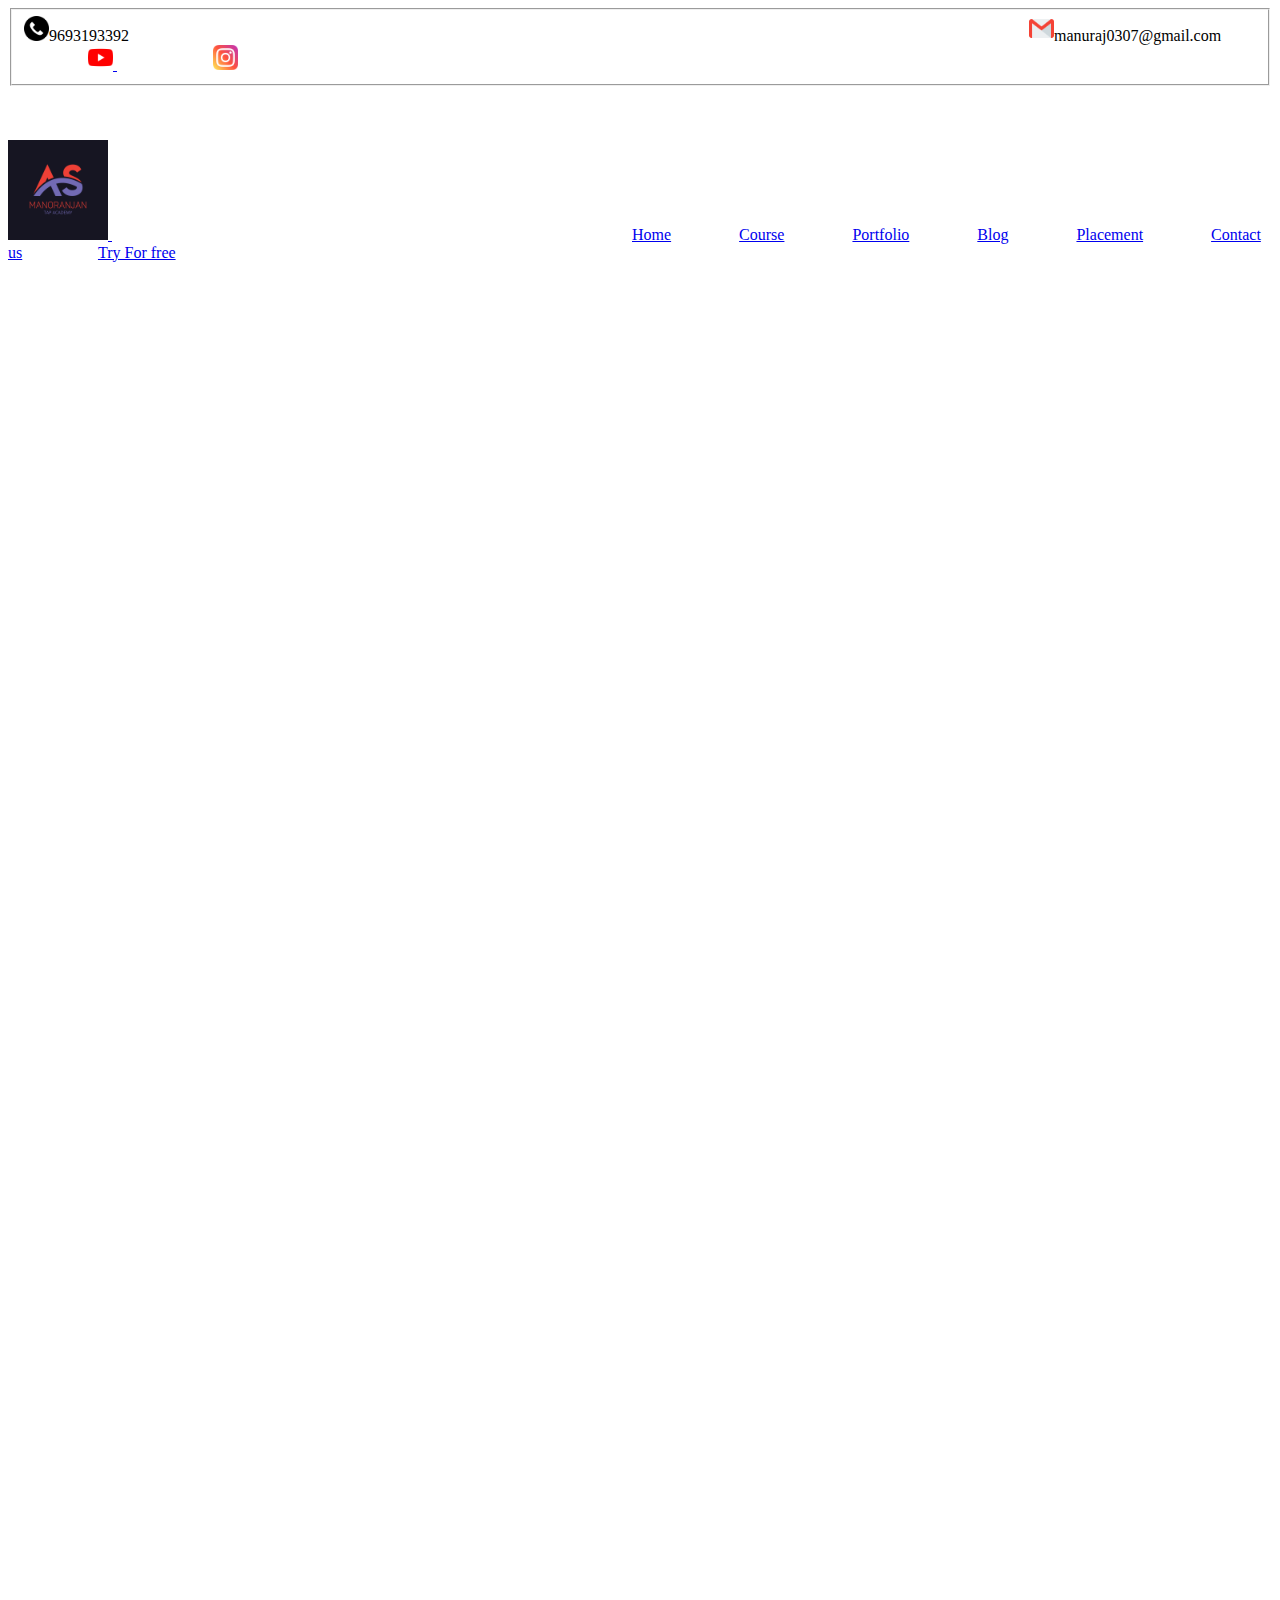
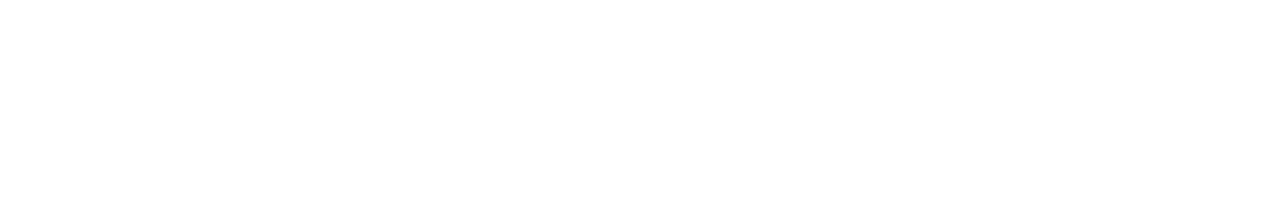
<file: portfolio.html>
<!DOCTYPE html>
<html lang="en">
<head>
    <meta charset="UTF-8">
    <meta name="viewport" content="width=device-width, initial-scale=1.0">
    <title>Document</title>
</head>
<body>
    <fieldset>
        <!-- <a href="phone.jpg"></a> -->
        <img
          src="phone-call.png"
          alt="Phone Images"
          height="25px"
          width="25px"
        />9693193392 &nbsp; &nbsp; &nbsp; &nbsp; &nbsp; &nbsp; &nbsp; &nbsp;
        &nbsp; &nbsp; &nbsp; &nbsp; &nbsp; &nbsp; &nbsp; &nbsp; &nbsp; &nbsp;
        &nbsp; &nbsp; &nbsp; &nbsp; &nbsp; &nbsp; &nbsp; &nbsp; &nbsp; &nbsp;
        &nbsp; &nbsp; &nbsp; &nbsp; &nbsp; &nbsp; &nbsp; &nbsp; &nbsp; &nbsp;
        &nbsp; &nbsp; &nbsp; &nbsp; &nbsp; &nbsp; &nbsp; &nbsp; &nbsp; &nbsp;
        &nbsp; &nbsp; &nbsp; &nbsp; &nbsp; &nbsp; &nbsp; &nbsp; &nbsp; &nbsp;
        &nbsp; &nbsp; &nbsp; &nbsp; &nbsp; &nbsp; &nbsp; &nbsp; &nbsp; &nbsp;
        &nbsp; &nbsp; &nbsp; &nbsp; &nbsp; &nbsp; &nbsp; &nbsp; &nbsp; &nbsp;
        &nbsp; &nbsp; &nbsp; &nbsp; &nbsp; &nbsp; &nbsp; &nbsp; &nbsp; &nbsp;
        &nbsp; &nbsp; &nbsp; &nbsp; &nbsp; &nbsp; &nbsp; &nbsp; &nbsp; &nbsp;
        &nbsp; &nbsp; &nbsp; &nbsp; &nbsp; &nbsp; &nbsp; &nbsp; &nbsp; &nbsp;
        &nbsp; &nbsp; &nbsp; &nbsp; 
  
        <img
          src="gmail.png"
          alt="Gmail"
          height="25px"
          width="25px"
        />manuraj0307@gmail.com &nbsp; &nbsp; &nbsp; &nbsp; &nbsp; &nbsp; &nbsp;
        &nbsp; &nbsp; &nbsp; &nbsp; &nbsp;
  
        <a href="https://www.youtube.com/@TAPACADEMY">
          <img src="youtube.png" alt="you_tube" width="25px" height="25px" />
        </a>
  
        &nbsp; &nbsp; &nbsp; &nbsp; &nbsp; &nbsp; &nbsp; &nbsp; &nbsp; &nbsp;
        &nbsp; &nbsp;
  
        <a href="https://www.instagram.com/manoranjan_jha07/">
          <img src="instagram.png" alt="Instagrame" width="25px" height="25px" />
        </a>
      </fieldset>
  
      <br /><br /><br />
  
      <div class="topnav">
        <a href="https://thetapacademy.com/">
          <img src="Manoranjan.png" alt="" height="100px" width="100px"/>
        </a>
  
        &nbsp; &nbsp; &nbsp; &nbsp; &nbsp; &nbsp; &nbsp; &nbsp; &nbsp; &nbsp;
        &nbsp; &nbsp; &nbsp; &nbsp; &nbsp; &nbsp; &nbsp; &nbsp; &nbsp; &nbsp;
        &nbsp; &nbsp; &nbsp; &nbsp; &nbsp; &nbsp; &nbsp; &nbsp; &nbsp; &nbsp;
        &nbsp; &nbsp; &nbsp; &nbsp; &nbsp; &nbsp; &nbsp; &nbsp; &nbsp; &nbsp;
        &nbsp; &nbsp; &nbsp; &nbsp; &nbsp; &nbsp; &nbsp; &nbsp; &nbsp; &nbsp;
        &nbsp; &nbsp; &nbsp; &nbsp; &nbsp; &nbsp; &nbsp; &nbsp; &nbsp; &nbsp;
        &nbsp; &nbsp; &nbsp; &nbsp; &nbsp;
  
        <a href="index.html">Home</a>
  
        &nbsp; &nbsp; &nbsp; &nbsp; &nbsp; &nbsp; &nbsp; &nbsp;
  
        <a href="courses.html">Course</a>
        &nbsp; &nbsp; &nbsp; &nbsp; &nbsp; &nbsp; &nbsp; &nbsp;
  
        <a href="portfolio.html">Portfolio</a>
        &nbsp; &nbsp; &nbsp; &nbsp; &nbsp; &nbsp; &nbsp; &nbsp;
  
        <a href="blog.html">Blog</a>
        &nbsp; &nbsp; &nbsp; &nbsp; &nbsp; &nbsp; &nbsp; &nbsp;
        <a href="placment.html">Placement</a>
        &nbsp; &nbsp; &nbsp; &nbsp; &nbsp; &nbsp; &nbsp; &nbsp;
  
        <a href="contect.html">Contact us</a>
        &nbsp; &nbsp; &nbsp; &nbsp; &nbsp; &nbsp; &nbsp; &nbsp; &nbsp;
  
        <a href="tryfreel.html">Try For free</a>
      </div>
      <br /><br />
  
    <iframe src="https://manuraj07.github.io/Portfolionew/" height="1500px" width="1500px" frameborder="0"></iframe>
</body>
</html>
</file>
<file: style.css>
.all{
    /* background-image:url(4.jpg); */
    background-color: #66bfbf;
}
</file>
